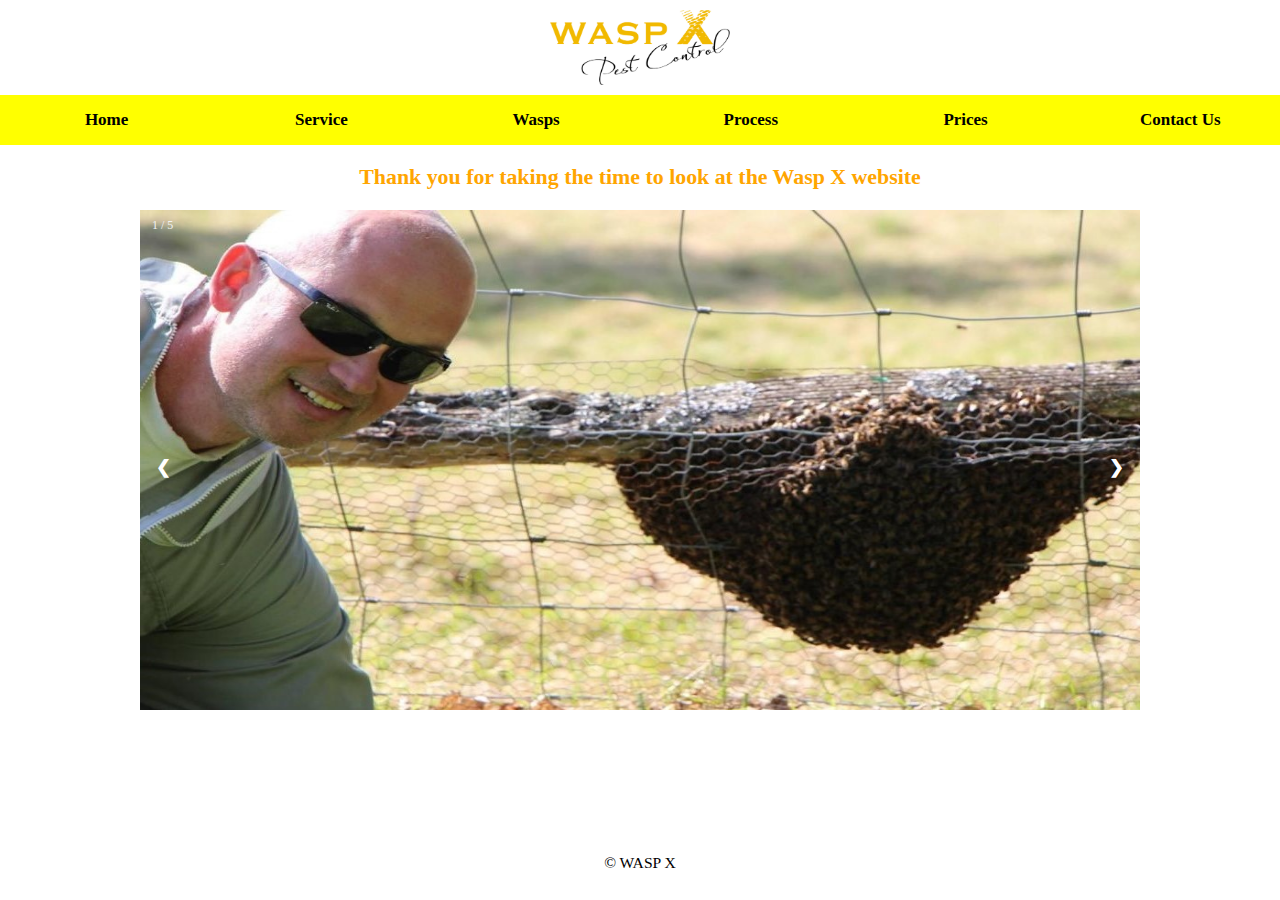
<file: index.html>
<!DOCTYPE html>
<html lang="en">
<head>
    <meta charset="UTF-8">
    <meta http-equiv="X-UA-Compatible" content="IE=edge">
    <meta name="viewport" content="width=device-width, initial-scale=1">
    <link href = "css/layout.css" rel = "stylesheet" />
    <script src = "js/slideshow.js"> </script>
    
    <title>WaspX</title>
    <meta name="description" content="">
</head>

<body onload = "showSlides();">

<div class = "logo-flex">
    <img id = "logo" src = "css/images/mainlogo.jpg" >
</div>

    <div class = "navigation-bar"> 
        <a href = "/"> Home </a>
        <a href = "service.html"> Service </a>
        <a href = "about.html"> Wasps </a>
        <a href = "process.html"> Process </a>
        <a href = "prices.html"> Prices </a>
        <a href = "contact.html"> Contact Us </a>
    </div>

    <div class = "welcome-box">
        <h1> Thank you for taking the time to look at the Wasp X website </h1>
<!-- 
        <p> Feel free to take a look around and possibly learn something new </p>
        <p> If you have any questions, please contact us. Unlike our flying friends, we don't sting! </p>
    </div>
-->

    <!-- Slideshow container -->
    <div class="slideshow-container">

        <!-- Full-width images with number and caption text -->
        <div class="mySlides fade">
            <div class="numbertext">1 / 5</div>
            <img class = "slides" src="css/images/len.jpeg">
            <!-- <div class="text">  </div> -->
        </div>

        <div class="mySlides fade">
            <div class="numbertext">2 / 5</div>
            <img class = "slides" src="css/images/nest4.jpg">
            <!-- <div class="text">  </div> -->
        </div>

        <div class="mySlides fade">
            <div class="numbertext">3 / 5</div>
            <img class = "slides" src="css/images/belownest.jpg">
            <!-- <div class="text">  </div> -->
        </div>

        <div class="mySlides fade">
            <div class="numbertext">4 / 5</div>
            <img class = "slides" src="css/images/colournest.jpg">
            <!-- <div class="text">  </div> -->
        </div>

        <div class="mySlides fade">
            <div class="numbertext">5 / 5</div>
            <img class = "slides" src="css/images/weirdnest.jpg">
            <!-- <div class="text">  </div> -->
        </div>

        <!-- Next and previous buttons -->
        <a class="prev" onclick="plusSlides(-1)">&#10094;</a>
        <a class="next" onclick="plusSlides(1)">&#10095;</a>
        </div>
        <br>

        <!-- The dots/circles --> 
    <div style="text-align:center">
        <span class="dot" onclick="currentSlide(1)"></span>
        <span class="dot" onclick="currentSlide(2)"></span>
        <span class="dot" onclick="currentSlide(3)"></span>
        <span class="dot" onclick="currentSlide(4)"></span>
        <span class="dot" onclick="currentSlide(5)"></span>
    </div>



    <div id = "footer"> 
        <p> &copy WASP X </p>
    </div>
 
</body>
</html>
</file>
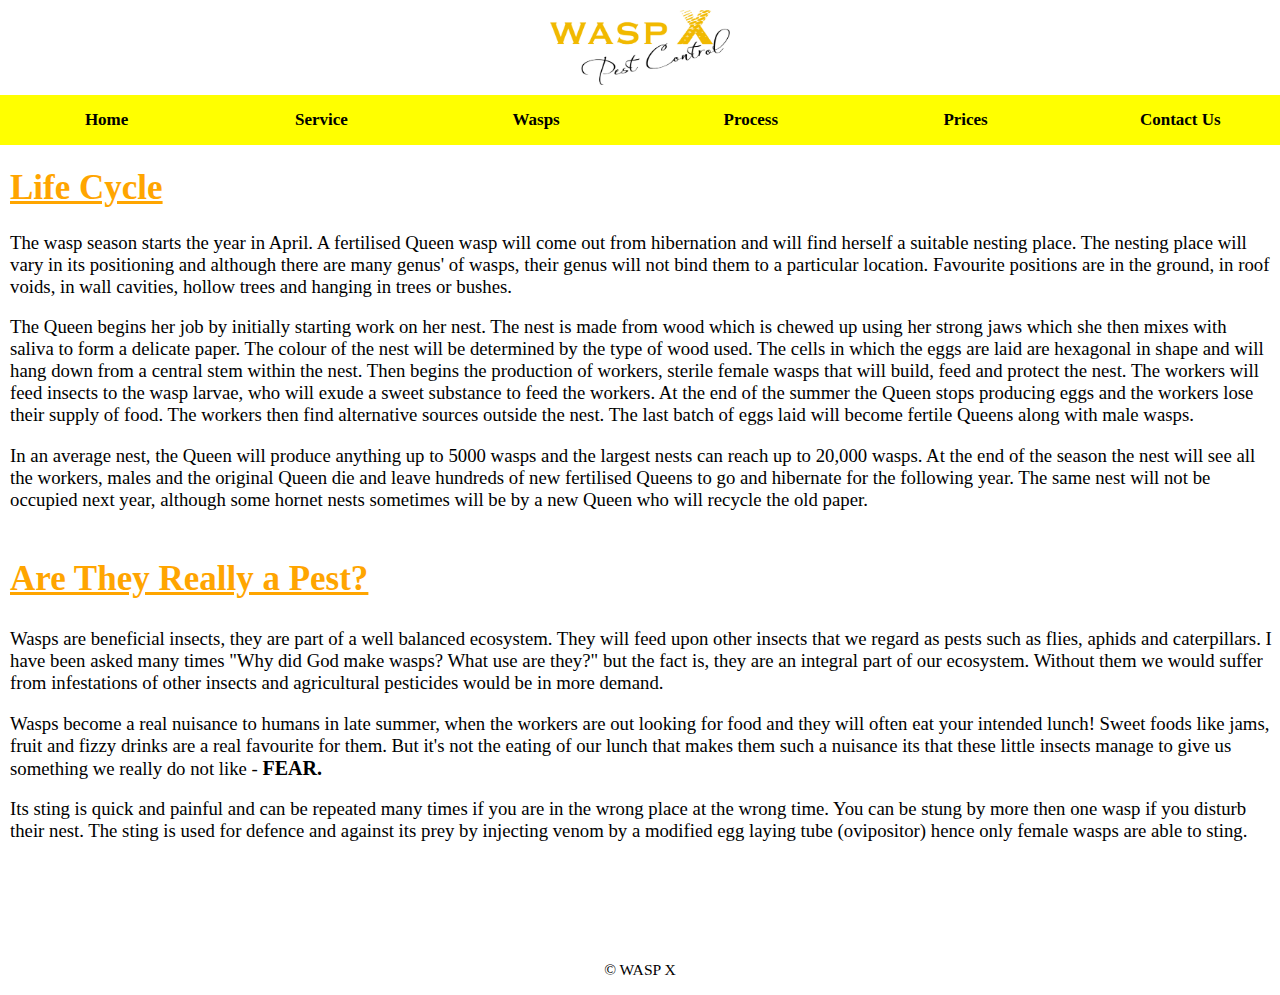
<file: about.html>
<!DOCTYPE html>
<html lang="en">
<head>
    <meta charset="UTF-8">
    <meta http-equiv="X-UA-Compatible" content="IE=edge">
    <meta name="viewport" content="width=device-width, initial-scale=1.0">
    <link href = "css/layout.css" rel = "stylesheet" />
    
    <title>Wasp Life Cycle</title>
    <meta name="description" content="">
</head>

<body>

    <div class = "logo-flex">
        <img id = "logo" src = "css/images/mainlogo.jpg" >
    </div>
    
    <div class = "navigation-bar"> 
        <a href = "/"> Home </a>
        <a href = "service.html"> Service </a>
        <a href = "about.html"> Wasps </a>
        <a href = "process.html"> Process </a>
        <a href = "prices.html"> Prices </a>
        <a href = "contact.html"> Contact Us </a>
    </div>

    <div class = "life-cycle-box">
        <h1 id = "life-cycle-header"> Life Cycle </h1>
        <p> The wasp season starts the year in April. A fertilised Queen wasp will come out from hibernation and will find herself a suitable nesting place. 
            The nesting place will vary in its positioning and although there are many genus' of wasps, their genus will not bind them to a particular location. 
            Favourite positions are in the ground, in roof voids, in wall cavities, hollow trees and hanging in trees or bushes.</p>

        <p> The Queen begins her job by initially starting work on her nest. 
            The nest is made from wood which is chewed up using her strong jaws which she then mixes with saliva to form a delicate paper. 
            The colour of the nest will be determined by the type of wood used. 
            The cells in which the eggs are laid are hexagonal in shape and will hang down from a central stem within the nest. 
            Then begins the production of workers, sterile female wasps that will build, feed and protect the nest. 
            The workers will feed insects to the wasp larvae, who will exude a sweet substance to feed the workers. 
            At the end of the summer the Queen stops producing eggs and the workers lose their supply of food. 
            The workers then find alternative sources outside the nest. The last batch of eggs laid will become fertile Queens along with male wasps.</p>
        
        <p> In an average nest, the Queen will produce anything up to 5000 wasps and the largest nests can reach up to 20,000 wasps. 
            At the end of the season the nest will see all the workers, males and the original Queen die and leave hundreds of new fertilised Queens to go and hibernate for the following year. 
            The same nest will not be occupied next year, although some hornet nests sometimes will be by a new Queen who will recycle the old paper. </p>
    </div>
    <div class = "pest-flex">
        <div class = "pest-box">
            <h2 id = "pest-header"> Are They Really a Pest? </h2>
            <p> Wasps are beneficial insects, they are part of a well balanced ecosystem. They will feed upon other insects that we regard as pests such as flies, aphids and caterpillars. 
                I have been asked many times "Why did God make wasps? What use are they?" but the fact is, they are an integral part of our ecosystem. 
                Without them we would suffer from infestations of other insects and agricultural pesticides would be in more demand. </p>

            <p> Wasps become a real nuisance to humans in late summer, when the workers are out looking for food and they will often eat your intended lunch! 
                Sweet foods like jams, fruit and fizzy drinks are a real favourite for them. 
                But it's not the eating of our lunch that makes them such a nuisance its that these little insects manage to give us something we really do not like - <b id = "fear">FEAR.</b> </p>

            <p> Its sting is quick and painful and can be repeated many times if you are in the wrong place at the wrong time. 
                You can be stung by more then one wasp if you disturb their nest. 
                The sting is used for defence and against its prey by injecting venom by a modified egg laying tube (ovipositor) hence only female wasps are able to sting. </p>
        </div>
    </div>

    <div id = "footer"> 
        <p> &copy WASP X </p>
    </div>
    
</body>
</html>
</file>
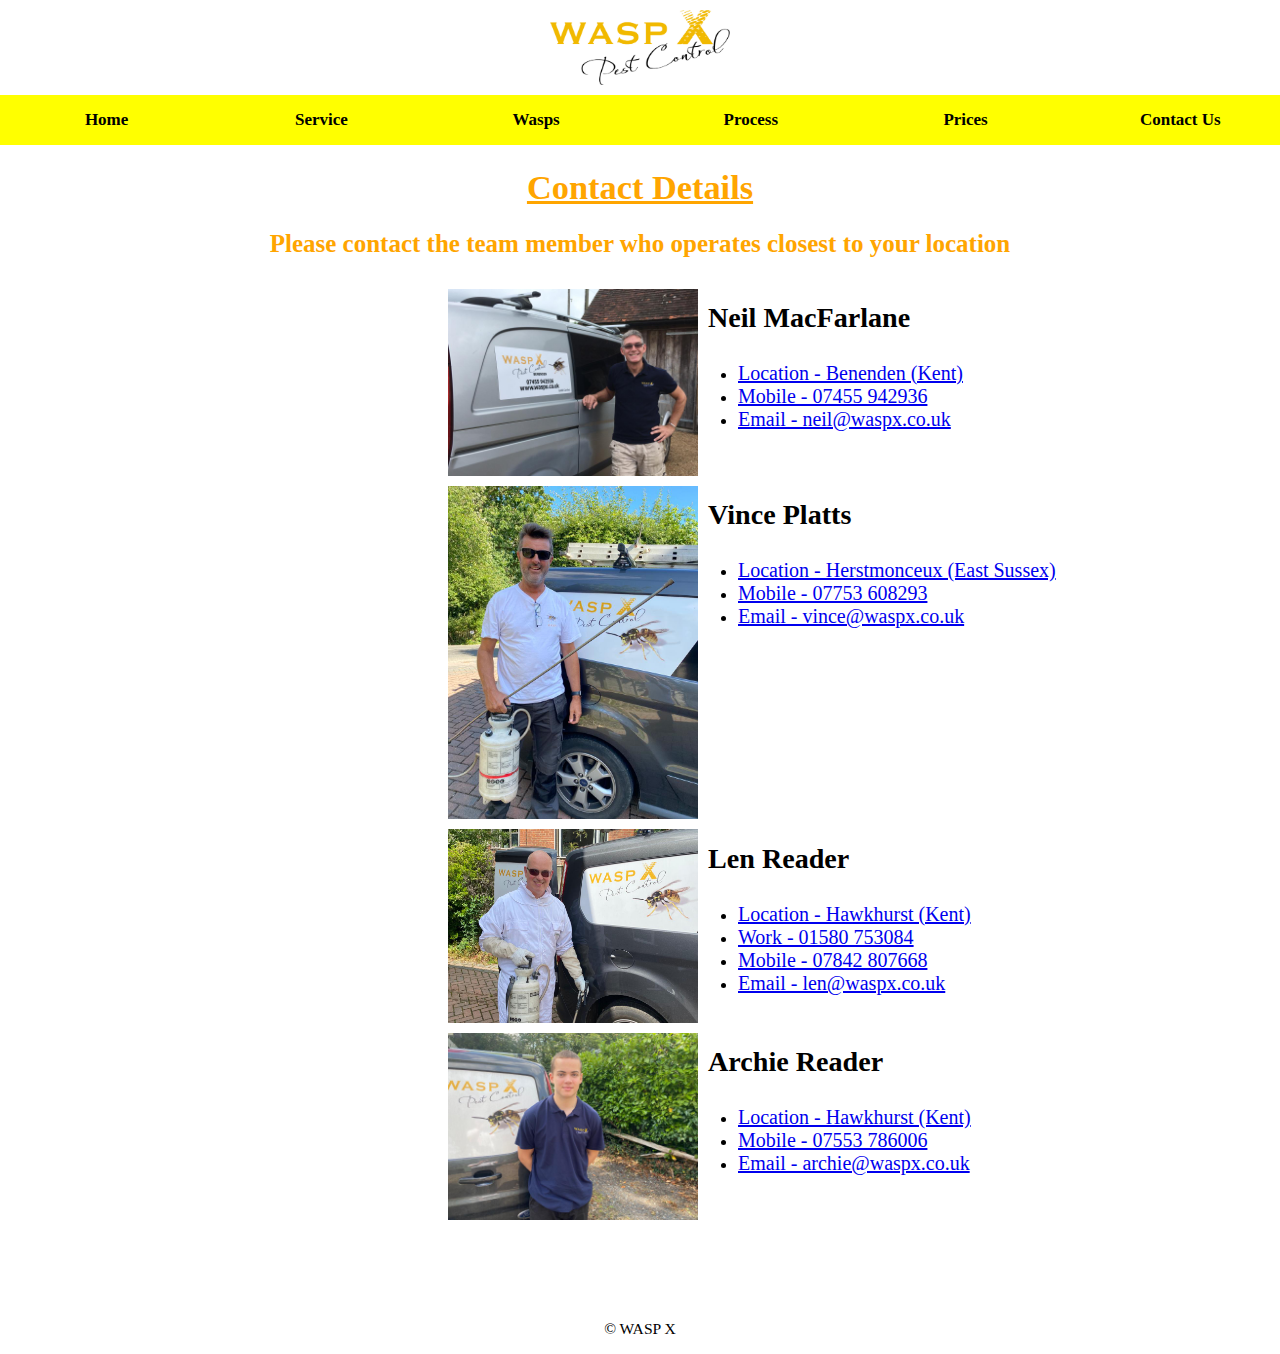
<file: contact.html>
<!DOCTYPE html>
<html lang="en">
<head>
    <meta charset="UTF-8">
    <meta http-equiv="X-UA-Compatible" content="IE=edge">
    <meta name="viewport" content="width=device-width, initial-scale=1.0">
    <link href = "css/layout.css" rel = "stylesheet" />
    
    <title>Contact Us</title>
    <meta name="description" content="">
</head>

<body>

    <div class = "logo-flex">
        <img id = "logo" src = "css/images/mainlogo.jpg" >
    </div>
    
    <div class = "navigation-bar"> 
        <a href = "/"> Home </a>
        <a href = "service.html"> Service </a>
        <a href = "about.html"> Wasps </a>
        <a href = "process.html"> Process </a>
        <a href = "prices.html"> Prices </a>
        <a href = "contact.html"> Contact Us </a>
    </div>
    
    <div id = "contact-header"> 
        <h1> Contact Details </h1>
    </div>
    
    <div id = "contact-subheader"> 
        <h2> Please contact the team member who operates closest to your location </h2>
    </div>
    
    <div class = "contacts"> 
        <div class = "contact-flex">
            <img id = "profile" src = "css/images/neil.jpeg" >
            <div class = "contact-info">
                <h2 id = "name"> Neil MacFarlane </h2>
                <ul>
                    <li> <a id = "location" href = "https://goo.gl/maps/mBhNj4DvSom7vA8m7"> Location - Benenden (Kent) </a> </li>
                    <li> <a id = "phone-link"  href = "tel:07455 942936"> Mobile - 07455 942936 </a> </li>
                    <li> <a id = "email-link" href= "malito: neil@waspx.co.uk"> Email - neil@waspx.co.uk </a> </li>
                </ul>
            </div>
        </div>
        
        <div class = "contact-flex">
            <img id = "profile" src = "css/images/vinnie.jpeg" >
            <div class = "contact-info">
                <h2 id = "name"> Vince Platts </h2>
                <ul>
                    <li> <a id = "location" href = "https://goo.gl/maps/5SZSjkxm3i7oxwGM7"> Location - Herstmonceux (East Sussex) </a> </li>
                    <li> <a id = "phone-link"  href = "tel:07753 608293"> Mobile - 07753 608293 </a> </li>
                    <li> <a id = "email-link" href= "malito: vince@waspx.co.uk"> Email - vince@waspx.co.uk </a> </li>
                </ul>
            </div>
        </div>
        
        <div class = "contact-flex">
            <img id = "profile" src = "css/images/len.jpg" >
            <div class = "contact-info">
                <h2 id = "name"> Len Reader </h2>
                <ul>
                    <li> <a id = "location" href = "https://goo.gl/maps/TUBYAZRQUeo8drx86"> Location - Hawkhurst (Kent) </a> </li>
                    <li> <a id = "phone-link"  href = "tel:01580 753084"> Work - 01580 753084 </a> </li>
                    <li> <a id = "phone-link"  href = "tel:07842 807668"> Mobile - 07842 807668 </a> </li>
                    <li> <a id = "email-link" href= "malito: len@waspx.co.uk"> Email - len@waspx.co.uk </a> </li>
                </ul>
            </div>
        </div>
        
        <div class = "contact-flex">
            <img id = "profile" src = "css/images/archie1.jpeg" >
            <div class = "contact-info">
                <h2 id = "name"> Archie Reader </h2>
                <ul>
                    <li> <a id = "location" href = "https://goo.gl/maps/TUBYAZRQUeo8drx86"> Location - Hawkhurst (Kent) </a> </li>
                    <li> <a id = "phone-link"  href = "tel:07842 807668"> Mobile - 07553 786006 </a> </li>
                    <li> <a id = "email-link" href= "malito: archie@waspx.co.uk"> Email - archie@waspx.co.uk </a> </li>
                
                    
                </ul>
            </div>
        </div>
        
    </div>
    
    <div id = "footer"> 
        <p> &copy WASP X </p>
    </div>

</body>
</html>
</file>
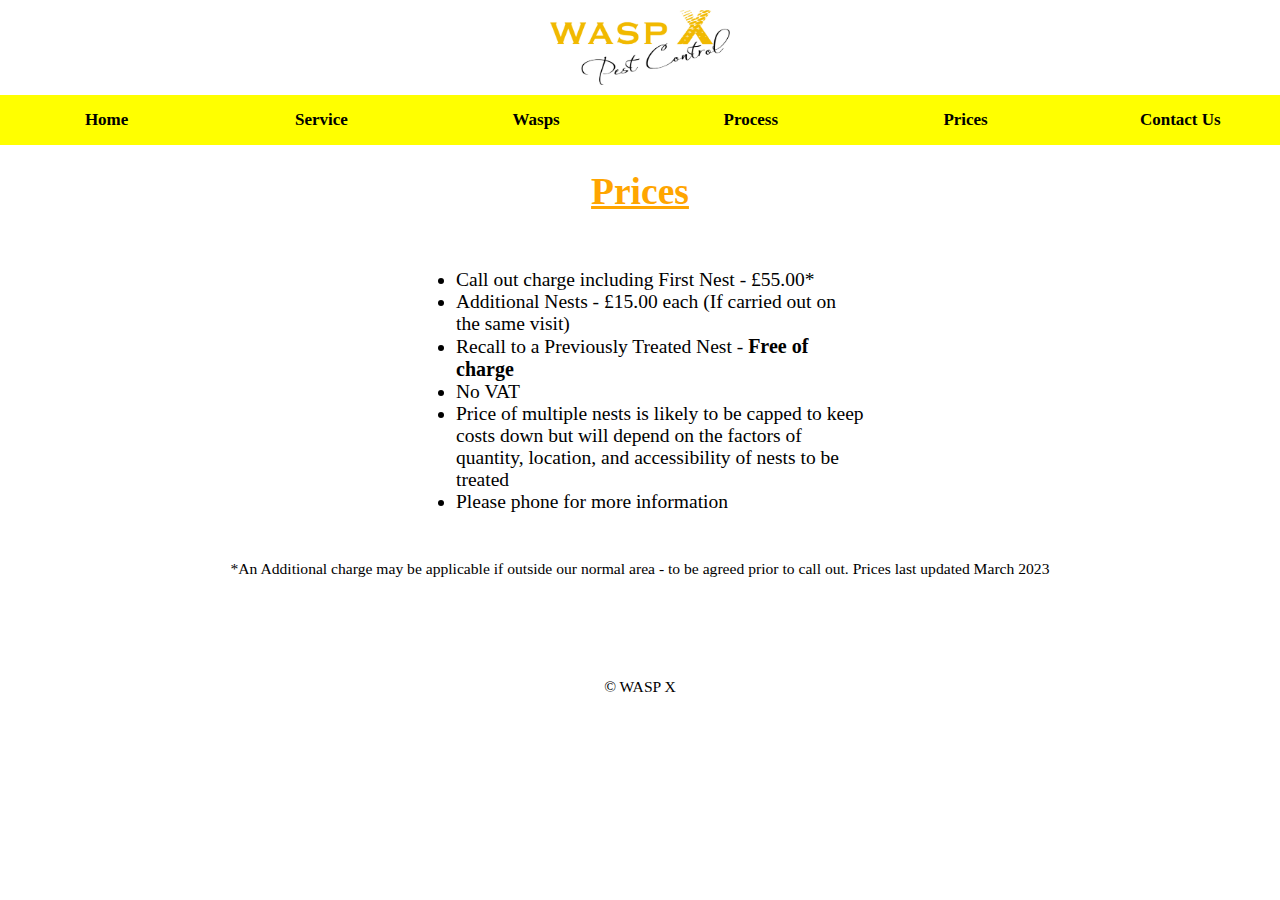
<file: prices.html>
<!DOCTYPE html>
<html lang="en">
<head>
    <meta charset="UTF-8">
    <meta http-equiv="X-UA-Compatible" content="IE=edge">
    <meta name="viewport" content="width=device-width, initial-scale=1.0">
    <link href = "css/layout.css" rel = "stylesheet" />
    
    <title>Prices</title>
    <meta name="description" content="">
</head>

<body>

    <div class = "logo-flex">
        <img id = "logo" src = "css/images/mainlogo.jpg" >
    </div>
    
    <div class = "navigation-bar"> 
        <a href = "/"> Home </a>
        <a href = "service.html"> Service </a>
        <a href = "about.html"> Wasps </a>
        <a href = "process.html"> Process </a>
        <a href = "prices.html"> Prices </a>
        <a href = "contact.html"> Contact Us </a>
    </div>

    <div id = "prices-header"> 
        <h1> Prices </h1>
    </div>

    <div class = "prices">
        <ul> 
            <li> Call out charge including First Nest - £55.00* </li>
            <li> Additional Nests - £15.00 each (If carried out on the same visit) </li>
            <li> Recall to a Previously Treated Nest - <b style="font-size: 2rem;"> Free of charge </b></li>
            <li> No VAT </li>
            <li> Price of multiple nests is likely to be capped to keep costs down but will depend on the factors of quantity, location, and accessibility of nests to be treated </li>
            <li> Please phone for more information </li>
        </ul>
    </div>

    <div id = "additional-charge">
        <p> *An Additional charge may be applicable if outside our normal area - to be agreed prior to call out.
            Prices last updated March 2023 </p>
    </div>

    <div id = "footer"> 
        <p> &copy WASP X </p>
    </div>
    
</body>
</html>
</file>
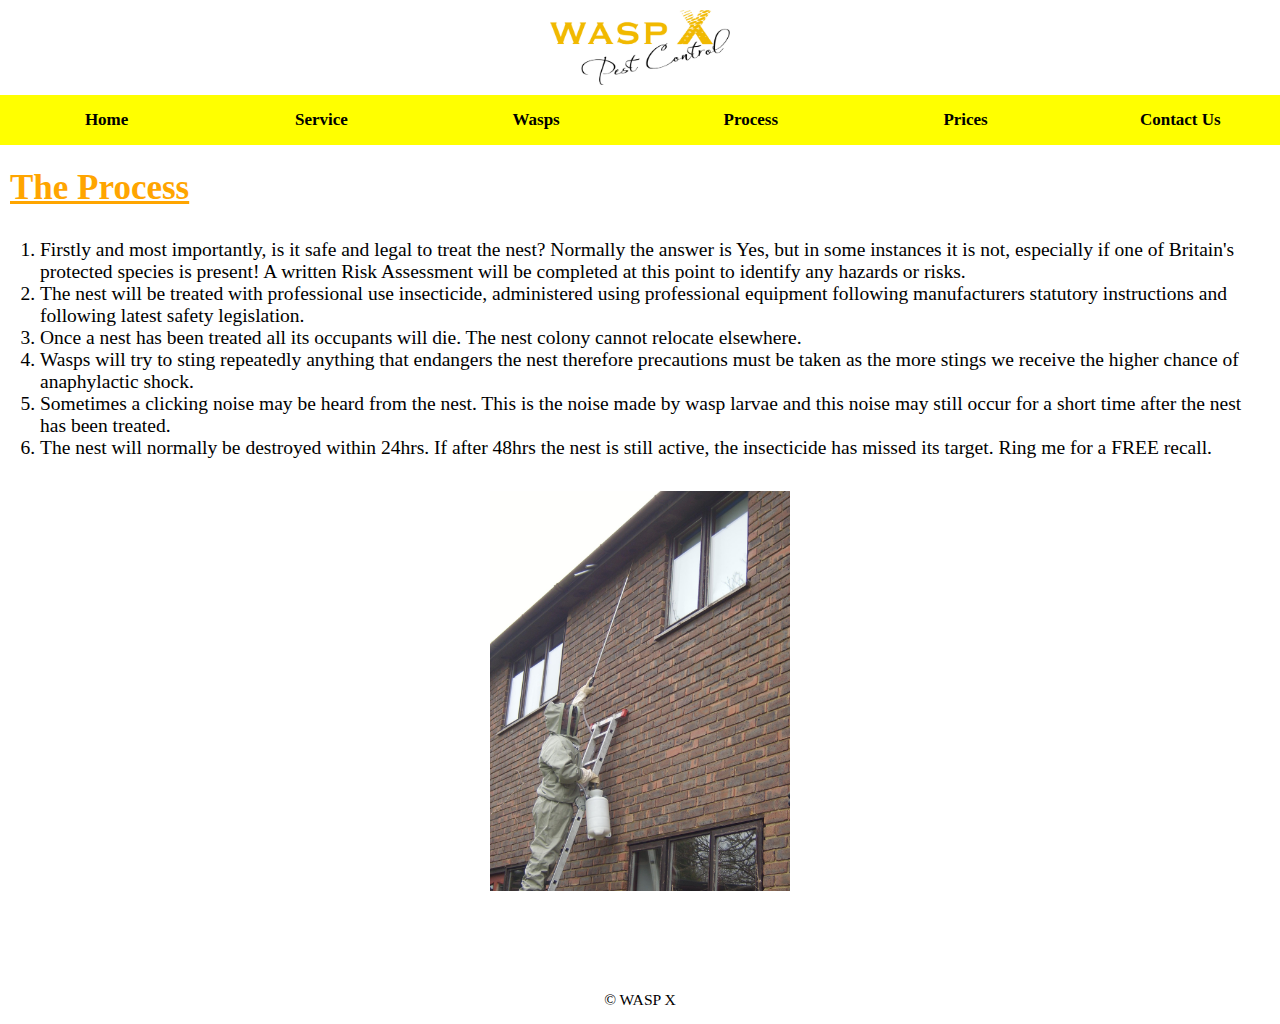
<file: process.html>
<!DOCTYPE html>
<html lang="en">
<head>
    <meta charset="UTF-8">
    <meta http-equiv="X-UA-Compatible" content="IE=edge">
    <meta name="viewport" content="width=device-width, initial-scale=1.0">
    <link href = "css/layout.css" rel = "stylesheet" />
    
    <title>Process</title>
    <meta name="description" content="">
</head>
<body>

    <div class = "logo-flex">
        <img id = "logo" src = "css/images/mainlogo.jpg" >
    </div>
    
    <div class = "navigation-bar"> 
        <a href = "/"> Home </a>
        <a href = "service.html"> Service </a>
        <a href = "about.html"> Wasps </a>
        <a href = "process.html"> Process </a>
        <a href = "prices.html"> Prices </a>
        <a href = "contact.html"> Contact Us </a>
    </div>

    <div class = "process-box"> 
        <h1 id = "process-header"> The Process </h1>
        <ol>
            <li> Firstly and most importantly, is it safe and legal to treat the nest?
                Normally the answer is Yes, but in some instances it is not, especially if one of Britain's protected species is present! 
                A written Risk Assessment will be completed at this point to identify any hazards or risks. </li>
            <li> The nest will be treated with professional use insecticide, 
                administered using professional equipment following manufacturers statutory instructions and following latest safety legislation. </li>
            <li> Once a nest has been treated all its occupants will die. The nest colony cannot relocate elsewhere. </li>
            <li> Wasps will try to sting repeatedly anything that endangers the nest therefore precautions 
                must be taken as the more stings we receive the higher chance of anaphylactic shock. </li>
            <li> Sometimes a clicking noise may be heard from the nest. 
                This is the noise made by wasp larvae and this noise may still occur for a short time after the nest has been treated. </li>
            <li> The nest will normally be destroyed within 24hrs. If after 48hrs the nest is still active, the insecticide has missed its target. Ring me for a FREE recall. </li>
        </ol>
    </div>

    <div> 
        <img id = "process-img" src = "css/images/waspsuit.jpg">
    </div>

    <div id = "footer"> 
        <p> &copy WASP X </p>
    </div>
    
</body>
</html>
</file>
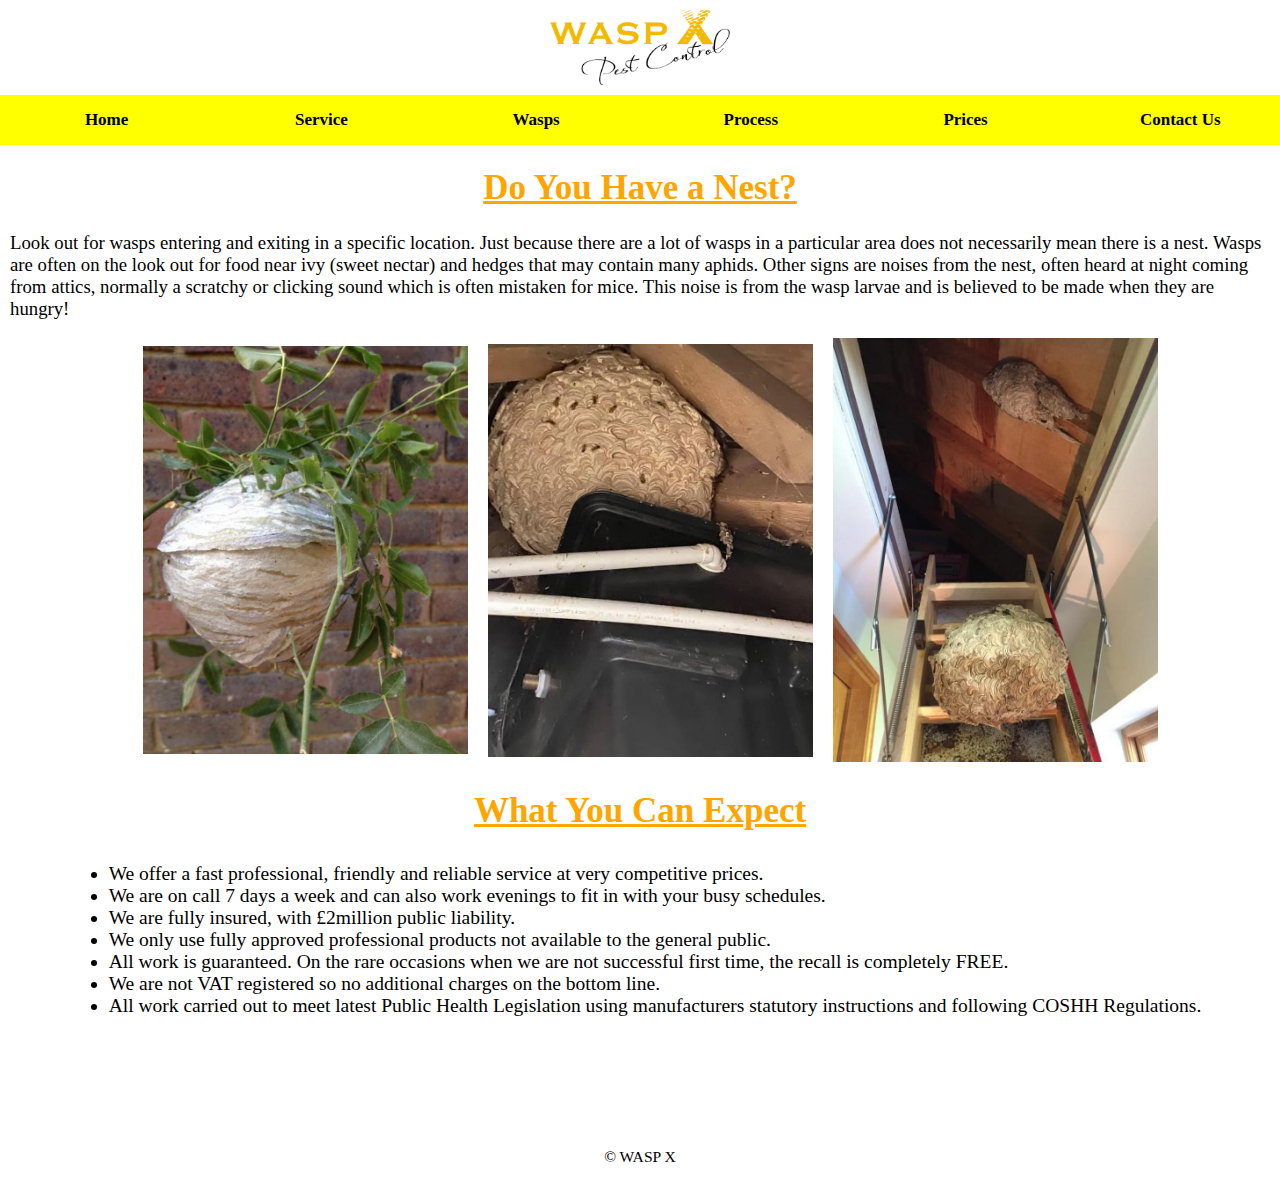
<file: service.html>
<!DOCTYPE html>
<html lang="en">
<head>
    <meta charset="UTF-8">
    <meta http-equiv="X-UA-Compatible" content="IE=edge">
    <meta name="viewport" content="width=device-width, initial-scale=1.0">
    <link href = "css/layout.css" rel = "stylesheet" />

    <title>Service</title>
    <meta name="description" content="">
</head>
<body>

    <div class = "logo-flex">
        <img id = "logo" src = "css/images/mainlogo.jpg" >
    </div>
    
    <div class = "navigation-bar"> 
        <a href = "/"> Home </a>
        <a href = "service.html"> Service </a>
        <a href = "about.html"> Wasps </a>
        <a href = "process.html"> Process </a>
        <a href = "prices.html"> Prices </a>
        <a href = "contact.html"> Contact Us </a>
    </div>

    <div class = "nest-box">
        <h1 id = "nest-header"> Do You Have a Nest? </h1>
        <p> Look out for wasps entering and exiting in a specific location. Just because there are a lot of wasps in a particular area does not necessarily mean there is a nest. 
            Wasps are often on the look out for food near ivy (sweet nectar) and hedges that may contain many aphids. Other signs are noises from the nest, 
            often heard at night coming from attics, normally a scratchy or clicking sound which is often mistaken for mice. 
            This noise is from the wasp larvae and is believed to be made when they are hungry! </p>
    </div>

    <div class = "nest-flex"> 
        <img id = "nest-img" src = "css/images/nest1.jpg" >
        <img id = "nest-img" src = "css/images/nest2.jpg" >
        <img id = "nest-img" src = "css/images/nest3.jpg" >
    </div>



    <div class = "expectations-box">
        <h2 id = "expectations-header"> What You Can Expect </h2>
        <ul>
            <li> We offer a fast professional, friendly and reliable service at very competitive prices. </li>
            <li> We are on call 7 days a week and can also work evenings to fit in with your busy schedules. </li>
            <li> We are fully insured, with £2million public liability. </li>
            <li> We only use fully approved professional products not available to the general public. </li>
            <li> All work is guaranteed. On the rare occasions when we are not successful first time, the recall is completely FREE. </li>
            <li> We are not VAT registered so no additional charges on the bottom line. </li>
            <li> All work carried out to meet latest Public Health Legislation using manufacturers statutory instructions and following COSHH Regulations. </li>
        </ul>
    </div>

    <div id = "footer"> 
        <p> &copy WASP X </p>
    </div>
    
</body>
</html>
</file>
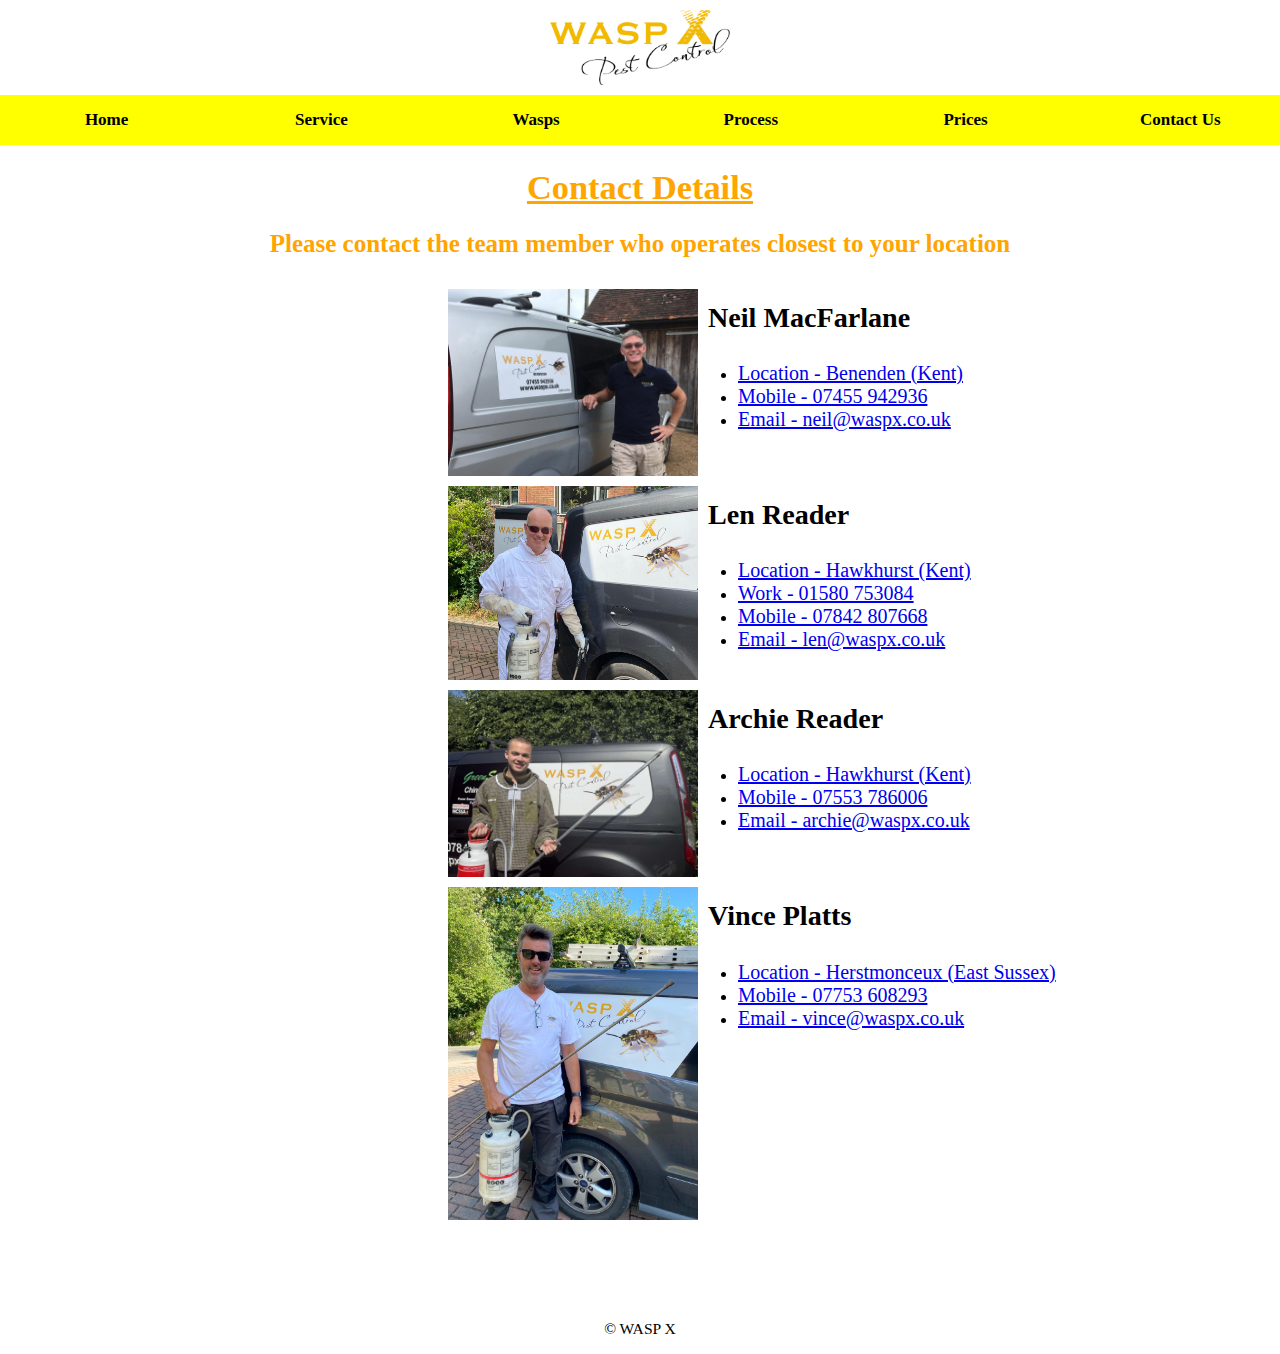
<file: public_html/contact.html>
<!DOCTYPE html>
<html lang="en">
<head>
    <meta charset="UTF-8">
    <meta http-equiv="X-UA-Compatible" content="IE=edge">
    <meta name="viewport" content="width=device-width, initial-scale=1.0">
    <link href = "css/layout.css" rel = "stylesheet" />
    
    <title>Contact Us</title>
    <meta name="description" content="">
</head>

<body>

    <div class = "logo-flex">
        <img id = "logo" src = "css/images/mainlogo.jpg" >
    </div>
    
    <div class = "navigation-bar"> 
        <a href = "/"> Home </a>
        <a href = "service.html"> Service </a>
        <a href = "about.html"> Wasps </a>
        <a href = "process.html"> Process </a>
        <a href = "prices.html"> Prices </a>
        <a href = "contact.html"> Contact Us </a>
    </div>
    
    <div id = "contact-header"> 
        <h1> Contact Details </h1>
    </div>
    
    <div id = "contact-subheader"> 
        <h2> Please contact the team member who operates closest to your location </h2>
    </div>
    
    <div class = "contacts"> 
        <div class = "contact-flex">
            <img id = "profile" src = "css/images/neil.jpeg" >
            <div class = "contact-info">
                <h2 id = "name"> Neil MacFarlane </h2>
                <ul>
                    <li> <a id = "location" href = "https://goo.gl/maps/mBhNj4DvSom7vA8m7"> Location - Benenden (Kent) </a> </li>
                    <li> <a id = "phone-link"  href = "tel:07455 942936"> Mobile - 07455 942936 </a> </li>
                    <li> <a id = "email-link" href= "malito: neil@waspx.co.uk"> Email - neil@waspx.co.uk </a> </li>
                </ul>
            </div>
        </div>
        
        
        <div class = "contact-flex">
            <img id = "profile" src = "css/images/len.jpg" >
            <div class = "contact-info">
                <h2 id = "name"> Len Reader </h2>
                <ul>
                    <li> <a id = "location" href = "https://goo.gl/maps/TUBYAZRQUeo8drx86"> Location - Hawkhurst (Kent) </a> </li>
                    <li> <a id = "phone-link"  href = "tel:01580 753084"> Work - 01580 753084 </a> </li>
                    <li> <a id = "phone-link"  href = "tel:07842 807668"> Mobile - 07842 807668 </a> </li>
                    <li> <a id = "email-link" href= "malito: len@waspx.co.uk"> Email - len@waspx.co.uk </a> </li>
                </ul>
            </div>
        </div>
        
        <div class = "contact-flex">
            <img id = "profile" src = "css/images/archie.jpeg" >
            <div class = "contact-info">
                <h2 id = "name"> Archie Reader </h2>
                <ul>
                    <li> <a id = "location" href = "https://goo.gl/maps/TUBYAZRQUeo8drx86"> Location - Hawkhurst (Kent) </a> </li>
                    <li> <a id = "phone-link"  href = "tel:07553 786006"> Mobile - 07553 786006 </a> </li>
                    <li> <a id = "email-link" href= "malito: archie@waspx.co.uk"> Email - archie@waspx.co.uk </a> </li>
                
                    
                </ul>
            </div>
        </div>
        
        <div class = "contact-flex">
            <img id = "profile" src = "css/images/vinnie.jpeg" >
            <div class = "contact-info">
                <h2 id = "name"> Vince Platts </h2>
                <ul>
                    <li> <a id = "location" href = "https://goo.gl/maps/5SZSjkxm3i7oxwGM7"> Location - Herstmonceux (East Sussex) </a> </li>
                    <li> <a id = "phone-link"  href = "tel:07753 608293"> Mobile - 07753 608293 </a> </li>
                    <li> <a id = "email-link" href= "malito: vince@waspx.co.uk"> Email - vince@waspx.co.uk </a> </li>
                </ul>
            </div>
        </div>        
        
    </div>
    
    <div id = "footer"> 
        <p> &copy WASP X </p>
    </div>

</body>
</html>
</file>
<file: css/layout.css>
/* All */

* {
    font-size: 62.5%;
    font-family: "Times New Roman", Times, serif;
}

body {
    margin-bottom: 200px;
    margin: 0;
}

/* Navigation bar */

/*
@media only screen and (max-width: 800px) {
    #logo {
        display: none;
    }
}
*/

.logo-flex {
    display: flex;
    justify-content: center;
    align-items: center;
}

#logo {
    padding: 10px;
    width: 100%;
    max-width: 200px;
    height: auto;
}

.navigation-bar {
    width: 100%;
    align-self: center;
	overflow: hidden;
	white-space:nowrap; 
	display: block;
    text-align: center;
    background-color: yellow;
}

.navigation-bar a {
	display: inline-block;
    position: relative;
	color: black;
	text-decoration: none;
    width: 16.66%;
	font-size: 1.7rem;
    font-weight: bold;
	white-space: nowrap; 
	padding-top: 15px;
	padding-bottom: 15px;
}

@media only screen and (max-width: 800px) {
    .navigation-bar a {
        font-size: 1.2rem;
        width: 15%;
    }
}

 .navigation-bar a:hover {
	background-color: orange;
	color: black;
}

/* Home Page */

.welcome-box {
    width: 100%;
    text-align: center;
    font-size: 3.5rem;
    margin-top: 20px;
}

h1 {
    color: orange;
}

@media only screen and (max-width: 700px) {
    .welcome-box {
        line-height: 60%; 
        font-size: 2.5rem;
    }
}

/* Our Service Page */

.nest-flex {
    width: 100%;
    display: flex;
    justify-content: center;
    align-items: center;
}

@media only screen and (max-width: 1100px) {
    .nest-flex {
        flex-direction: column;
        justify-content: center;
    }

    #nest-img {
        margin-top: 20px;
        margin-right: 20px;
    }
}

.nest-box {
    padding-left: 10px;
    padding-right: 10px;
    font-size: 3rem;
}

#nest-img {
    width: 100%;
    max-width: 325px;
    height: auto;
    margin-left: 20px;
}

#nest-header {
    color: orange;
    text-decoration: underline;
    font-size: 3.5rem;
    width: 100%;
    text-align: center;
}

.expectations-box {
    font-size: 5rem;
    padding-right: 10px;
    display: table;
    margin: auto;
}

#expectations-header {
    padding-left: 10px;
    color: orange;
    font-size: 3.5rem;
    text-decoration: underline;
    width: 100%;
    text-align: center;
}

/* About Wasps Page */

.life-cycle-box {
    margin-left: 10px;
    margin-right: 10px;
    font-size: 3rem;
}

#life-cycle-header {
    color: orange;
    text-decoration: underline;
    font-size: 3.5rem;
}

.pest-flex {
    display: flex;
}

@media only screen and (max-width: 600px) {
    .pest-flex {
        flex-direction: column;
        justify-content: center;
        align-items: center;
    }
}

#homerwasp {
    width: 100%;
    max-width: 325px;
    height: auto;
    margin-top: 20px;
    margin-left: 10px;
    margin-right: 10px;
}

.pest-box {
    margin-left: 10px;
    font-size: 3rem;
}

#pest-header {
    color: orange;
    text-decoration: underline;
    font-size: 3.5rem;
}

#fear {
    font-size: 2rem;
}

/* Process Page */

.process-box {
    font-size: 5rem;
    margin-right: 10px;
}

#process-header {
    margin-left: 10px;
    color: orange;
    text-decoration: underline;
    font-size: 3.5rem;
}

#process-img {
    display: block;
    margin: 0 auto;
    width: 100%;
    height: auto;
    max-width: 300px;
}

/* Prices Page */

#prices-header {
    color: orange;
    text-decoration: underline;
    font-size: 6rem;
    width: 100%;
    text-align: center;
}

.prices {
    font-size: 5rem;
    display: table;
    margin: auto;
    width: 35%;
}

@media only screen and (max-width: 600px) {
    .prices {
        width: 98%;
    }
}

#additional-charge {
    font-size: 2.5rem;
    width: 100%;
    text-align: center;
}

/* Contact Us Page */

#contact-header {
    color: orange;
    text-decoration: underline;
    font-size: 5.5rem;
    width: 100%;
    text-align: center;
}

#contact-subheader {
    color: orange;
    font-size: 4rem;
    width: 100%;
    text-align: center;
}

#name {
    margin-left: 10px;
}

.contacts {
    display: flex;
    width: 100%;
    flex-direction: column;
}

.contact-info {
    font-size: 4.5rem;
}

#phone-link {
    font-size: 2rem;
}

#location {
    font-size: 2rem;
}

#email-link {
    font-size: 2rem;
}

.contact-flex {
    display: flex;
    width: 100%;
    padding-left: 35%;
}

@media only screen and (max-width: 600px) {
    .contact-flex {
        flex-direction: column;
        padding-left: 15%;
    }
}

#profile {
    width: 100%;
    max-width: 250px;
    height: auto;
    margin-top: 10px;
}

#vince-temp {
    width: 100%;
    max-width: 200px;
    height: auto;
    margin-top: 10px;
}

/* Slideshow */

* {
    box-sizing:border-box
}

@media only screen and (max-width: 600px) {
    .slideshow-container {
        margin-left: 10px;
        margin-right: 10px;
    }
}

.slideshow-container {
    max-width: 1000px;
    height: auto;
    position: relative;
    margin: auto;
    margin-top: 20px;
}

.mySlides {
  display: none;
}

.slides {
    width:100%; 
    height: auto; 
    max-height: 500px;
}

@media only screen and (max-width: 420px) {
    .slides {
        max-height: 200px;
    }
}

.prev, .next {
  cursor: pointer;
  position: absolute;
  top: 50%;
  width: auto;
  margin-top: -22px;
  padding: 16px;
  color: white;
  font-weight: bold;
  font-size: 18px;
  transition: 0.6s ease;
  border-radius: 0 3px 3px 0;
  user-select: none;
}

.next {
  right: 0;
  border-radius: 3px 0 0 3px;
}

.prev {
    left: 0;
    border-radius: 3px 0 0 3px;
}

.prev:hover, .next:hover {
  background-color: rgba(0,0,0,0.8);
}

.text {
  color: black;
  font-size: 1.5rem;
  padding: 8px 12px;
  position: absolute;
  bottom: 10px;
  width: 100%;
  text-align: center;
}

.numbertext {
  color: #f2f2f2;
  font-size: 12px;
  padding: 8px 12px;
  position: absolute;
  top: 0;
}

/*
.dot {
  cursor: pointer;
  height: 15px;
  width: 15px;
  margin: 0 2px;
  background-color: #bbb;
  border-radius: 50%;
  display: inline-block;
  transition: background-color 0.6s ease;
}

.active, .dot:hover {
  background-color: #717171;
}
*/

.fade {
  -webkit-animation-name: fade;
  -webkit-animation-duration: 1.5s;
  animation-name: fade;
  animation-duration: 1.5s;
}

@-webkit-keyframes fade {
  from {opacity: .4}
  to {opacity: 1}
}

@keyframes fade {
  from {opacity: .4}
  to {opacity: 1}
}

/* Footer */

#footer {
    position: relative;
    width: 100%;
    text-align: center;
    font-size: 2.5rem;
    margin-top: 100px;
}
</file>
<file: public_html/css/layout.css>
/* All */

* {
    font-size: 62.5%;
    font-family: "Times New Roman", Times, serif;
}

body {
    margin-bottom: 200px;
    margin: 0;
}

/* Navigation bar */

/*
@media only screen and (max-width: 800px) {
    #logo {
        display: none;
    }
}
*/

.logo-flex {
    display: flex;
    justify-content: center;
    align-items: center;
}

#logo {
    padding: 10px;
    width: 100%;
    max-width: 200px;
    height: auto;
}

.navigation-bar {
    width: 100%;
    align-self: center;
	overflow: hidden;
	white-space:nowrap; 
	display: block;
    text-align: center;
    background-color: yellow;
}

.navigation-bar a {
	display: inline-block;
    position: relative;
	color: black;
	text-decoration: none;
    width: 16.66%;
	font-size: 1.7rem;
    font-weight: bold;
	white-space: nowrap; 
	padding-top: 15px;
	padding-bottom: 15px;
}

@media only screen and (max-width: 800px) {
    .navigation-bar a {
        font-size: 1.2rem;
        width: 15%;
    }
}

 .navigation-bar a:hover {
	background-color: orange;
	color: black;
}

/* Home Page */

.welcome-box {
    width: 100%;
    text-align: center;
    font-size: 3.5rem;
    margin-top: 20px;
}

h1 {
    color: orange;
}

@media only screen and (max-width: 700px) {
    .welcome-box {
        line-height: 60%; 
        font-size: 2.5rem;
    }
}

/* Our Service Page */

.nest-flex {
    width: 100%;
    display: flex;
    justify-content: center;
    align-items: center;
}

@media only screen and (max-width: 1100px) {
    .nest-flex {
        flex-direction: column;
        justify-content: center;
    }

    #nest-img {
        margin-top: 20px;
        margin-right: 20px;
    }
}

.nest-box {
    padding-left: 10px;
    padding-right: 10px;
    font-size: 3rem;
}

#nest-img {
    width: 100%;
    max-width: 325px;
    height: auto;
    margin-left: 20px;
}

#nest-header {
    color: orange;
    text-decoration: underline;
    font-size: 3.5rem;
    width: 100%;
    text-align: center;
}

.expectations-box {
    font-size: 5rem;
    padding-right: 10px;
    display: table;
    margin: auto;
}

#expectations-header {
    padding-left: 10px;
    color: orange;
    font-size: 3.5rem;
    text-decoration: underline;
    width: 100%;
    text-align: center;
}

/* About Wasps Page */

.life-cycle-box {
    margin-left: 10px;
    margin-right: 10px;
    font-size: 3rem;
}

#life-cycle-header {
    color: orange;
    text-decoration: underline;
    font-size: 3.5rem;
}

.pest-flex {
    display: flex;
}

@media only screen and (max-width: 600px) {
    .pest-flex {
        flex-direction: column;
        justify-content: center;
        align-items: center;
    }
}

#homerwasp {
    width: 100%;
    max-width: 325px;
    height: auto;
    margin-top: 20px;
    margin-left: 10px;
    margin-right: 10px;
}

.pest-box {
    margin-left: 10px;
    font-size: 3rem;
}

#pest-header {
    color: orange;
    text-decoration: underline;
    font-size: 3.5rem;
}

#fear {
    font-size: 2rem;
}

/* Process Page */

.process-box {
    font-size: 5rem;
    margin-right: 10px;
}

#process-header {
    margin-left: 10px;
    color: orange;
    text-decoration: underline;
    font-size: 3.5rem;
}

#process-img {
    display: block;
    margin: 0 auto;
    width: 100%;
    height: auto;
    max-width: 300px;
}

/* Prices Page */

#prices-header {
    color: orange;
    text-decoration: underline;
    font-size: 6rem;
    width: 100%;
    text-align: center;
}

.prices {
    font-size: 5rem;
    display: table;
    margin: auto;
    width: 35%;
}

@media only screen and (max-width: 600px) {
    .prices {
        width: 98%;
    }
}

#additional-charge {
    font-size: 2.5rem;
    width: 100%;
    text-align: center;
}

/* Contact Us Page */

#contact-header {
    color: orange;
    text-decoration: underline;
    font-size: 5.5rem;
    width: 100%;
    text-align: center;
}

#contact-subheader {
    color: orange;
    font-size: 4rem;
    width: 100%;
    text-align: center;
}

#name {
    margin-left: 10px;
}

.contacts {
    display: flex;
    width: 100%;
    flex-direction: column;
}

.contact-info {
    font-size: 4.5rem;
}

#phone-link {
    font-size: 2rem;
}

#location {
    font-size: 2rem;
}

#email-link {
    font-size: 2rem;
}

.contact-flex {
    display: flex;
    width: 100%;
    padding-left: 35%;
}

@media only screen and (max-width: 600px) {
    .contact-flex {
        flex-direction: column;
        padding-left: 15%;
    }
}

#profile {
    width: 100%;
    max-width: 250px;
    height: auto;
    margin-top: 10px;
}

#vince-temp {
    width: 100%;
    max-width: 200px;
    height: auto;
    margin-top: 10px;
}

/* Slideshow */

* {
    box-sizing:border-box
}

@media only screen and (max-width: 600px) {
    .slideshow-container {
        margin-left: 10px;
        margin-right: 10px;
    }
}

.slideshow-container {
    max-width: 1000px;
    height: auto;
    position: relative;
    margin: auto;
    margin-top: 20px;
}

.mySlides {
  display: none;
}

.slides {
    width:100%; 
    height: auto; 
    max-height: 500px;
}

@media only screen and (max-width: 420px) {
    .slides {
        max-height: 200px;
    }
}

.prev, .next {
  cursor: pointer;
  position: absolute;
  top: 50%;
  width: auto;
  margin-top: -22px;
  padding: 16px;
  color: white;
  font-weight: bold;
  font-size: 18px;
  transition: 0.6s ease;
  border-radius: 0 3px 3px 0;
  user-select: none;
}

.next {
  right: 0;
  border-radius: 3px 0 0 3px;
}

.prev {
    left: 0;
    border-radius: 3px 0 0 3px;
}

.prev:hover, .next:hover {
  background-color: rgba(0,0,0,0.8);
}

.text {
  color: black;
  font-size: 1.5rem;
  padding: 8px 12px;
  position: absolute;
  bottom: 10px;
  width: 100%;
  text-align: center;
}

.numbertext {
  color: #f2f2f2;
  font-size: 12px;
  padding: 8px 12px;
  position: absolute;
  top: 0;
}

/*
.dot {
  cursor: pointer;
  height: 15px;
  width: 15px;
  margin: 0 2px;
  background-color: #bbb;
  border-radius: 50%;
  display: inline-block;
  transition: background-color 0.6s ease;
}

.active, .dot:hover {
  background-color: #717171;
}
*/

.fade {
  -webkit-animation-name: fade;
  -webkit-animation-duration: 1.5s;
  animation-name: fade;
  animation-duration: 1.5s;
}

@-webkit-keyframes fade {
  from {opacity: .4}
  to {opacity: 1}
}

@keyframes fade {
  from {opacity: .4}
  to {opacity: 1}
}

/* Footer */

#footer {
    position: relative;
    width: 100%;
    text-align: center;
    font-size: 2.5rem;
    margin-top: 100px;
}
</file>
